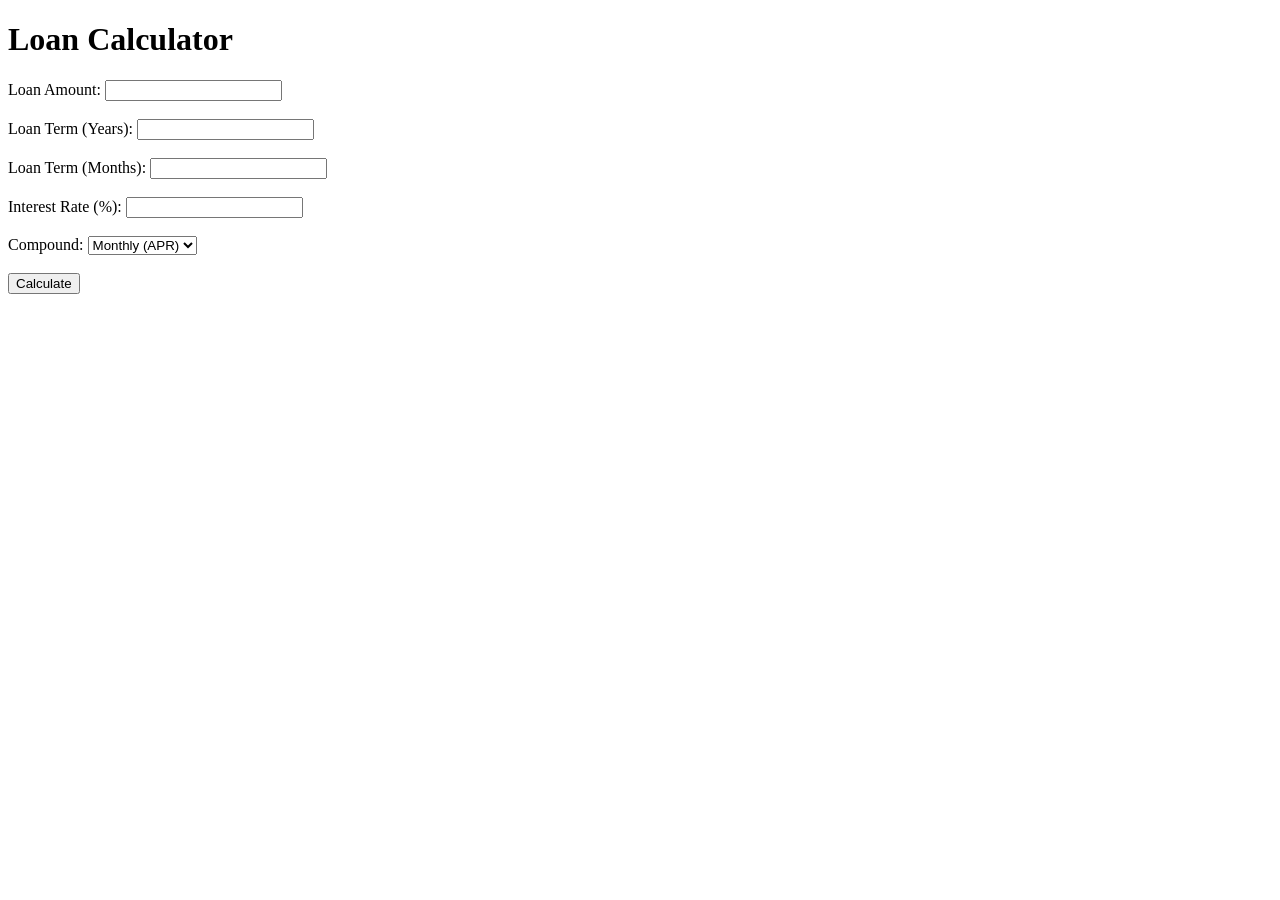
<file: static/index.html>
<!DOCTYPE html>
<html lang="en">
<head>
    <meta charset="UTF-8">
    <meta name="viewport" content="width=device-width, initial-scale=1.0">
    <title>Loan Calculator</title>
</head>
<body>
    <h1>Loan Calculator</h1>
    <form action="/calculate" method="post">
        <label for="loan_amount">Loan Amount:</label>
        <input type="text" id="loan_amount" name="loan_amount" required><br><br>
        
        <label for="loan_term_years">Loan Term (Years):</label>
        <input type="text" id="loan_term_years" name="loan_term_years" required><br><br>
        
        <label for="loan_term_months">Loan Term (Months):</label>
        <input type="text" id="loan_term_months" name="loan_term_months" required><br><br>
        
        <label for="interest_rate">Interest Rate (%):</label>
        <input type="text" id="interest_rate" name="interest_rate" required><br><br>
        
        <label for="compound">Compound:</label>
        <select id="compound" name="compound">
            <option value="Monthly (APR)">Monthly (APR)</option>
        </select><br><br>
        
        <button type="submit">Calculate</button>
    </form>
</body>
</html>
</file>
